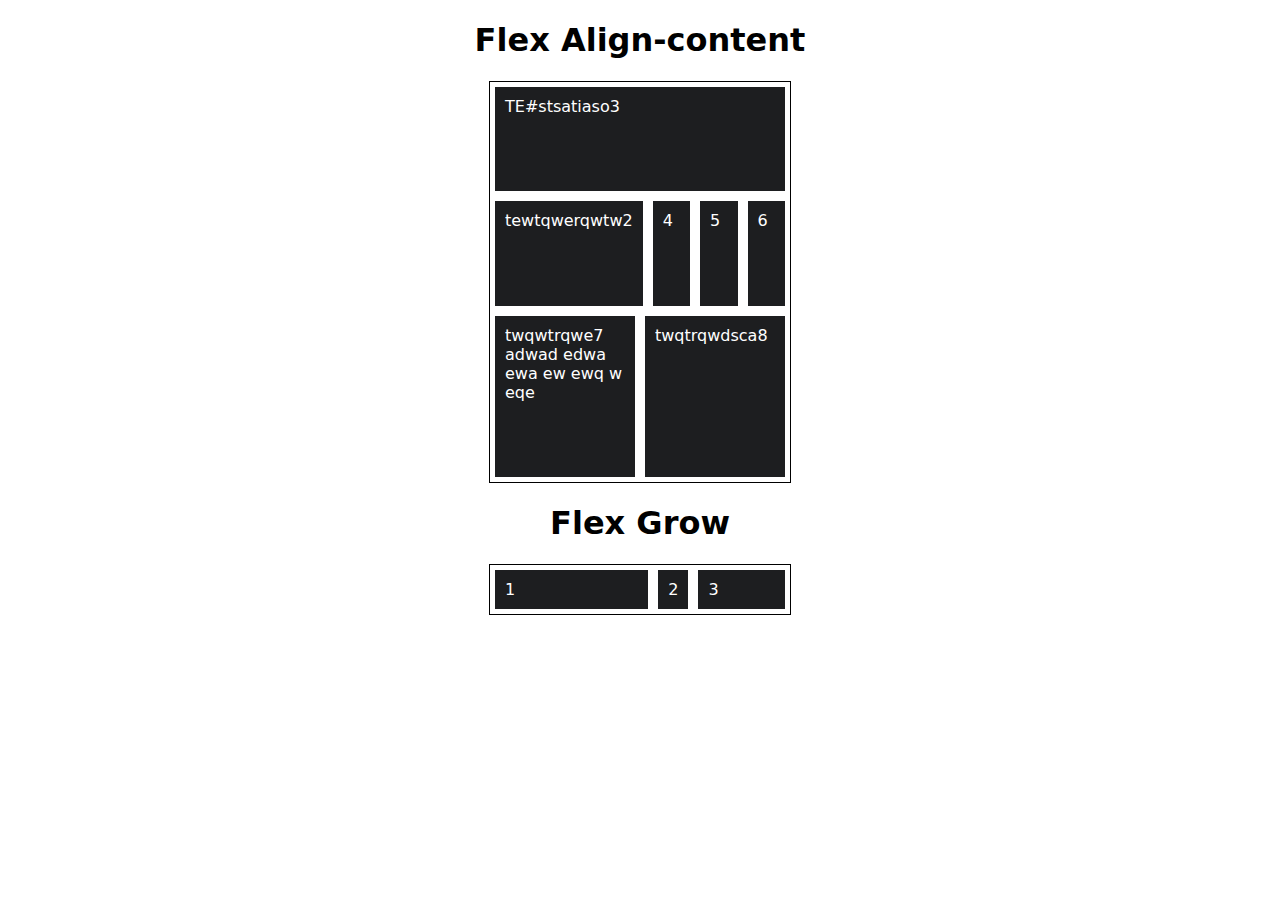
<file: Grid e Flexbox/Aula004/index.html>
<!DOCTYPE html>
<html lang="pt-br">
<head>
    <meta charset="UTF-8">
    <meta http-equiv="X-UA-Compatible" content="IE=edge">
    <meta name="viewport" content="width=device-width, initial-scale=1.0">
    <title>Flexbox</title>
    <link rel="stylesheet" href="css/style.css">
</head>
<body>
    <h1>Flex Align-content</h1>
    <div class="container align">
        <div class="item">TE#stsatiaso3</div>
        <div class="item">tewtqwerqwtw2</div>
        <div class="item">4</div>
        <div class="item">5</div>
        <div class="item">6</div>
        <div class="item">twqwtrqwe7 adwad edwa ewa ew ewq w eqe</div>
        <div class="item">twqtrqwdsca8</div>
    </div>
    <h1>Flex Grow</h1>
    <div class="container grow">
        <div class="item grow1">1</div>
        <div class="item grow2">2</div>
        <div class="item grow3">3</div>
    </div>
</body>
</html>
</file>
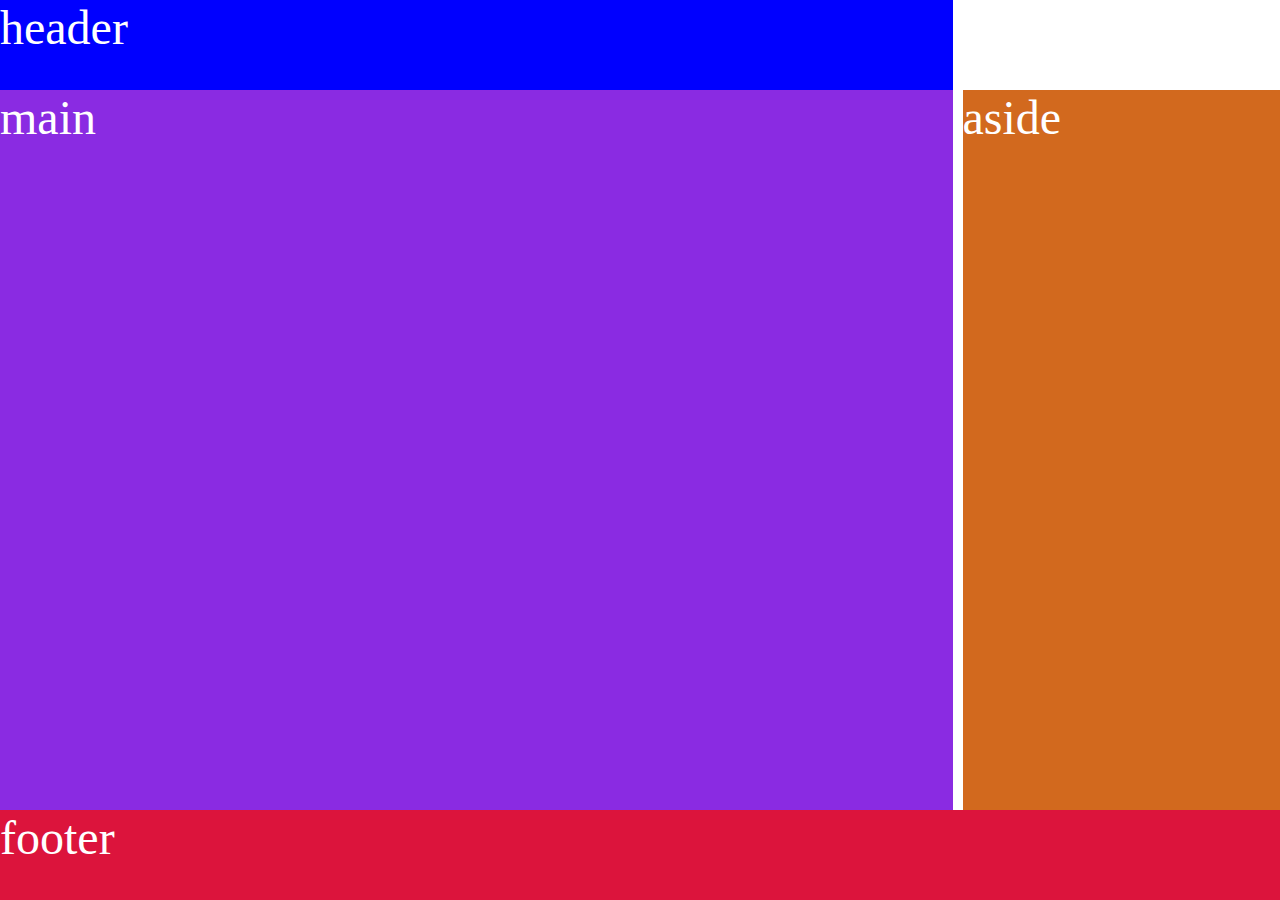
<file: Grid e Flexbox/Aula001/grid.html>
<!DOCTYPE html>
<html lang="pt-br">
<head>
    <meta charset="UTF-8">
    <meta http-equiv="X-UA-Compatible" content="IE=edge">
    <meta name="viewport" content="width=device-width, initial-scale=1.0">
    <title>Estudando grid</title>
    <link rel="stylesheet" href="style.css">
</head>
<body>
    <header>header</header>
    <main>main</main>
    <aside>aside</aside>
    <footer>footer</footer>
</body>
</html>
</file>
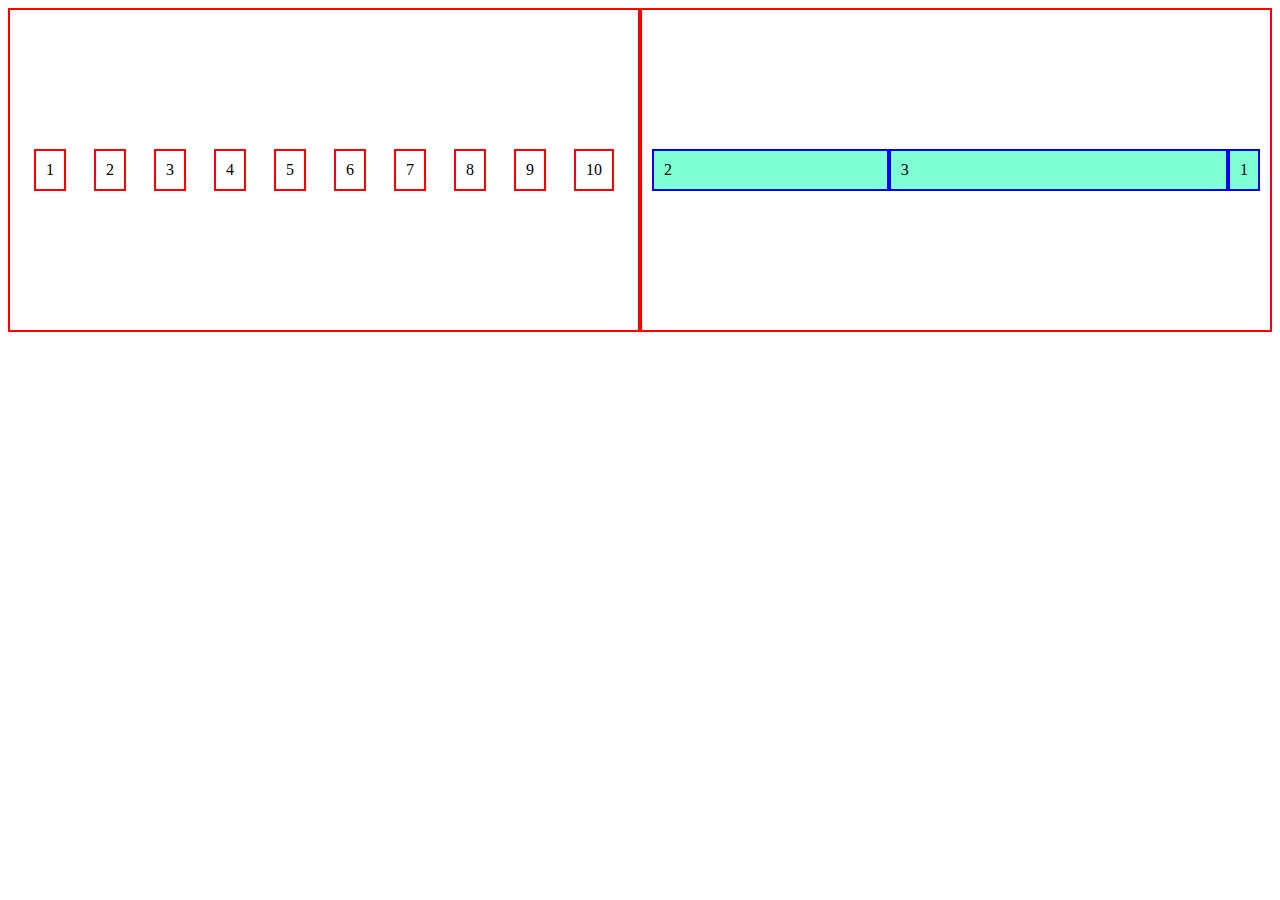
<file: Grid e Flexbox/Aula002/flex.html>
<!DOCTYPE html>
<html lang="pt-br">
<head>
    <meta charset="UTF-8">
    <meta http-equiv="X-UA-Compatible" content="IE=edge">
    <meta name="viewport" content="width=device-width, initial-scale=1.0">
    <title>Flexbox</title>
    <link rel="stylesheet" href="style.css">
</head>
<body>
    <div class="container">
        <div class="item">1</div>
        <div class="item">2</div>
        <div class="item">3</div>
        <div class="item">4</div>
        <div class="item">5</div>
        <div class="item">6</div>
        <div class="item">7</div>
        <div class="item">8</div>
        <div class="item">9</div>
        <div class="item">10</div>
    </div>
    <div class="container">
        <div class="box" id="item_1">1</div>
        <div class="box" id="item_2">2</div>
        <div class="box" id="item_3">3</div>
    </div>
</body>
</html>
</file>
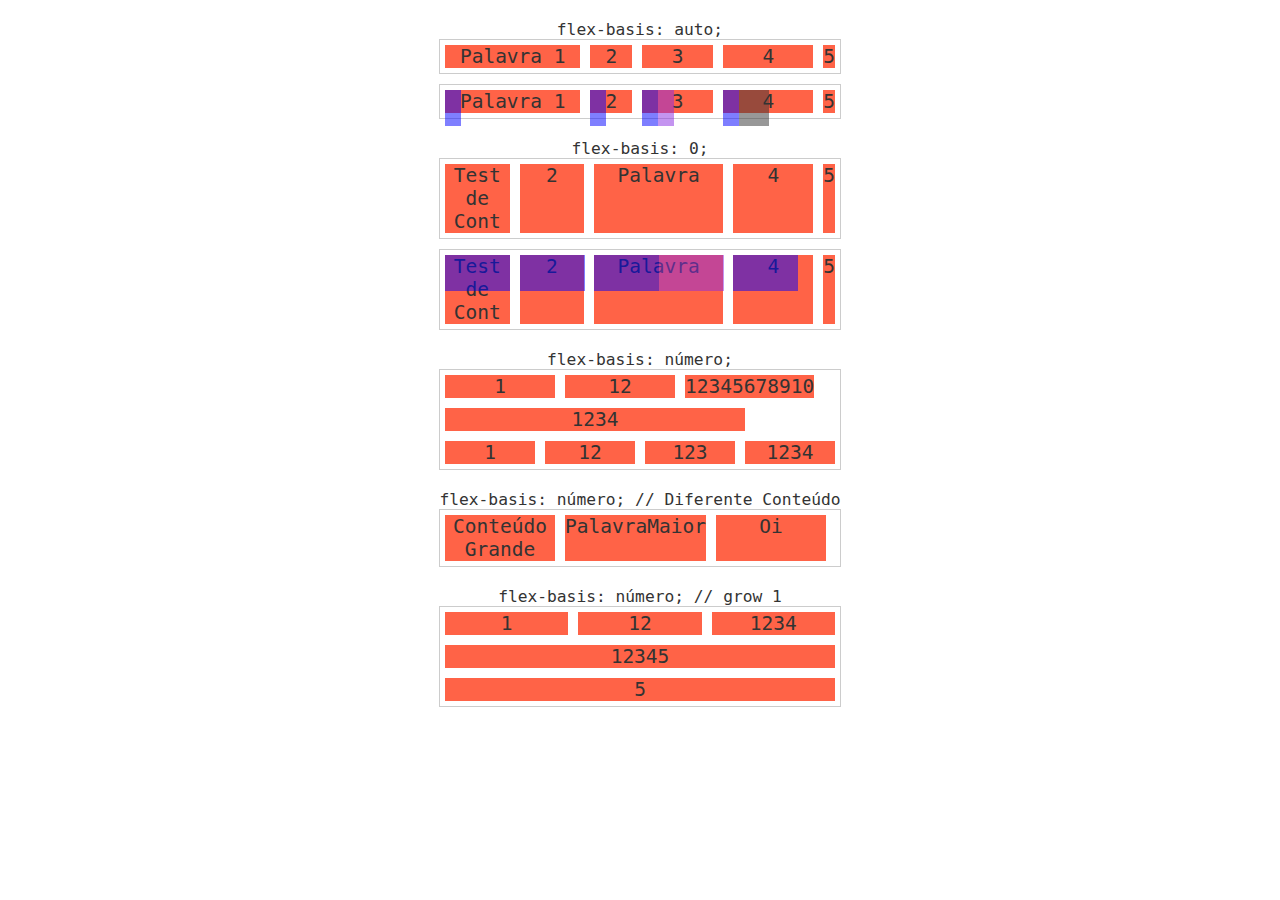
<file: Grid e Flexbox/Aula004/basis.html>
<!DOCTYPE html>
<html lang="pt-br">
<head>
    <meta charset="UTF-8">
    <meta http-equiv="X-UA-Compatible" content="IE=edge">
    <meta name="viewport" content="width=device-width, initial-scale=1.0">
    <title>Basis</title>
    <link rel="stylesheet" href="css/basis.css">
</head>
<body>
    <h1>flex-basis: auto;</h1>
    <section class="container">
        <div class="item basis-auto">Palavra 1</div>
        <div class="item basis-auto">2</div>
        <div class="item basis-auto-grow-2">3</div>
        <div class="item basis-auto-width">4</div>
        <div class="item basis-auto-grow-0">5</div>
    </section>
    
    <section class="container overlay">
        <div class="item basis-auto">Palavra 1</div>
        <div class="item basis-auto">2</div>
        <div class="item basis-auto-grow-2">3</div>
        <div class="item basis-auto-width">4</div>
        <div class="item basis-auto-grow-0">5</div>
    </section>
    
    <h1>flex-basis: 0;</h1>
    <section class="container">
        <div class="item basis-0">Test de Cont</div>
        <div class="item basis-0">2</div>
        <div class="item basis-0-grow-2">Palavra</div>
        <div class="item basis-0-width">4</div>
        <div class="item basis-0-grow-0">5</div>
    </section>
    
    <section class="container overlay">
        <div class="item basis-0">Test de Cont</div>
        <div class="item basis-0">2</div>
        <div class="item basis-0-grow-2">Palavra</div>
        <div class="item basis-0-width">4</div>
        <div class="item basis-0-grow-0">5</div>
    </section>
    
    <h1>flex-basis: número;</h1>
    <section class="container basis-numero-container">
        <div class="item basis-110">1</div>
        <div class="item basis-110">12</div>
        <div class="item basis-110">12345678910</div>
        <div class="item basis-300">1234</div>
        <div class="item basis-110-porcento">1</div>
        <div class="item basis-110-porcento">12</div>
        <div class="item basis-110-porcento">123</div>
        <div class="item basis-110-porcento">1234</div>
    </section>
    
    <h1>flex-basis: número; // Diferente Conteúdo</h1>
    <section class="container basis-numero-container">
        <div class="item basis-110">Conteúdo Grande</div>
        <div class="item basis-110">PalavraMaior</div>
        <div class="item basis-110">Oi</div>
    </section>
    
    <h1>flex-basis: número; // grow 1</h1>
    <section class="container basis-numero-container">
        <div class="item basis-110-grow-1">1</div>
        <div class="item basis-110-grow-1">12</div>
        <div class="item basis-110-grow-1">1234</div>
        <div class="item basis-110-grow-1">12345</div>
        <div class="item basis-600-grow-1">5</div>
    </section>
</body>
</html>
</file>
<file: Grid e Flexbox/Aula004/css/style.css>
* {
    font-family: system-ui, -apple-system, BlinkMacSystemFont, 'Segoe UI', Roboto, Oxygen, Ubuntu, Cantarell, 'Open Sans', 'Helvetica Neue', sans-serif;
}

h1 {
    text-align: center;
}

/* Flex align-content */

.align {
    align-content: stretch;
}
  
.container {
    display: flex;
    flex-wrap: wrap;
    justify-content: center;
    
    border: solid 1px black;
    height: 400px;
    max-width: 300px;
    margin: 0 auto;
}
  
.item {
    flex: 1;
    padding: 10px;
    margin: 5px;
    color: white;
    background-color: #1d1e20;
}
  
.item:hover {
    transition: 1s;
    flex-grow: 3;
}

/* Flex grow */

.grow {
    height: min-content;
    max-width: 300px;
}

.grow1 {
    flex-grow: 2;
}

.grow2 {
    flex-grow: 0;
}

.grow3 {
    flex-grow: 1;
}
</file>
<file: Grid e Flexbox/Aula001/style.css>
@charset "UTF-8";

* {
    margin: 0px;
    padding: 0px;
    box-sizing: border-box;
}

body {
    color: white;
    font-size: 3em;

    display: grid;
    
    /*COLUNAS - fr irá calcular automaticamente o tamanho do espaço*/
    grid-template-columns: 3fr 1fr;
    grid-template-rows: 10vh 80vh 10vh;
    /*Espaço entre as caixas*/
    gap: 0px 10px;
    /*Coluna por area*/
    grid-template-areas: "h .""m a""f f";
}

header {
    background: blue;
    /*Coluna start e end
    grid-column: 1/3;
    */
    grid-area: h;
}

main {
    background-color: blueviolet;
    grid-area: m;
}

aside {
    background-color: chocolate;
    grid-area: a;
}

footer {
    background-color: crimson;
    grid-area: f;
}
</file>
<file: Grid e Flexbox/Aula002/style.css>
body {
    display: flex;
    justify-content: center;
}

.container {
    border: solid 2px red;
    width: 300px;
    height: 300px;
    padding: 10px;
    display: flex;
    justify-content: space-around;
    align-items: center;
    flex-wrap: wrap;
    flex: 1 1 30px;
    /* GROW SHRINK E BASIS */
}

.item {
    border: solid 2px red;
    padding: 10px;
}

.box {
    border: solid 2px blue;
    background-color: aquamarine;
    padding: 10px;
}

#item_1 {
    order: 3;
}

#item_2 {
    flex-grow: 2;
}

#item_3 {
    flex-grow: 3;
    flex-shrink: 5;
}
</file>
<file: Grid e Flexbox/Aula004/css/basis.css>
/* FLEX BASIS AUTO */

.basis-auto {
	flex-grow: 1;
	flex-basis: auto;
}

/* O espaço distribuído é 2 vezes maior que o flex-grow: 1; */
.basis-auto-grow-2 {
	flex-grow: 2;
	flex-basis: auto;
}

/* É o mesmo espaço distribuido que os demais itens com flex-grow: 1; Porém esse espaço inicia após os 60px iniciais */
.basis-auto-width {
	flex-grow: 1;
	flex-basis: auto;
	width: 60px;
}

/* Com o flex-grow: 0; nada é distribuído */
.basis-auto-grow-0 {
	flex-basis: auto;
}

.container.overlay {
	margin-top: 10px;
}

.overlay .basis-auto::before, .overlay .basis-auto-grow-2::before, .overlay .basis-auto-width::before {
	content: '';
	display: block;
	width: 16px;
	height: 36px;
	background: blue;
	position: absolute;
	opacity: .5;
}

.overlay .basis-auto-grow-2::before {
	border-right: 16px solid blueviolet;
}

.overlay .basis-auto-width::before {
	border-right: 30px solid;
}

/* FLEX BASIS AUTO FIM */

/* FLEX BASIS 0 */

/* Com o flex-basis 0, itens com flex-grow 1 tentam ficar com o mesmo tamanho total de width. É por isso que o mais comum é utilizar flex-basis 0 */
.basis-0 {
	flex-grow: 1;
	flex-basis: 0;
}

/* O tamanho total é de duas vezes dos itens com flex: 1; */
.basis-0-grow-2 {
	flex-grow: 2;
	flex-basis: 0;
}

/* A definição do width é ignorada. Porém ele ainda respeita a definição de min-width. */
.basis-0-width {
	flex-grow: 1;
	flex-basis: 0;
	width: 120px;
	min-width: 80px;
}

/* Flex basis 0 com flex-grow 0, não influenciar em nada no item. Assim o mesmo fica do tamanho do seu conteúdo. */
.basis-0-grow-0 {
	flex-basis: 0;
}

.overlay .basis-0::before, .overlay .basis-0-grow-2::before, .overlay .basis-0-width::before {
	content: '';
	display: block;
	width: 65px;
	height: 36px;
	background: blue;
	position: absolute;
	opacity: .5;
}

.overlay .basis-0-grow-2::before {
	border-right: 65px solid blueviolet;
}

/* FLEX BASIS 0 FIM */

.basis-numero-container {
	flex-wrap: wrap;
}

.basis-110 {
	flex-basis: 110px;
}

.basis-300 {
	flex-basis: 300px;
}

.basis-110-porcento {
	flex-basis: calc(25% - 10px);
}

.basis-110-grow-1 {
	flex-grow: 1;
	flex-basis: 110px;
}

/* O Flex-basis não ultrapassa o tamanho do container. Pois por padrão o flex-shrink é 1, ou seja, ele permite que o item se ajuste para caber no container. */
.basis-600-grow-1 {
	flex-grow: 1;
	flex-basis: 600px;
}

/* ESTILOS GERAIS */

.item {
	margin: 5px;
	background: tomato;
	text-align: center;
	font-size: 1.5em;
	position: relative;
}

/* Flex Container */
.container {
	max-width: 400px;
	margin: 0 auto;
	display: flex;
	border: 1px solid #ccc;
}

/* Flex Item */
img {
	display: block;
	max-width: 100%;
	margin: 10px auto;
}

h1 {
	text-align: center;
	margin: 20px 0 0 0;
	font-size: 1.25em;
	font-weight: normal;
}

body {
	font-family: monospace;
	color: #333;
}
</file>
